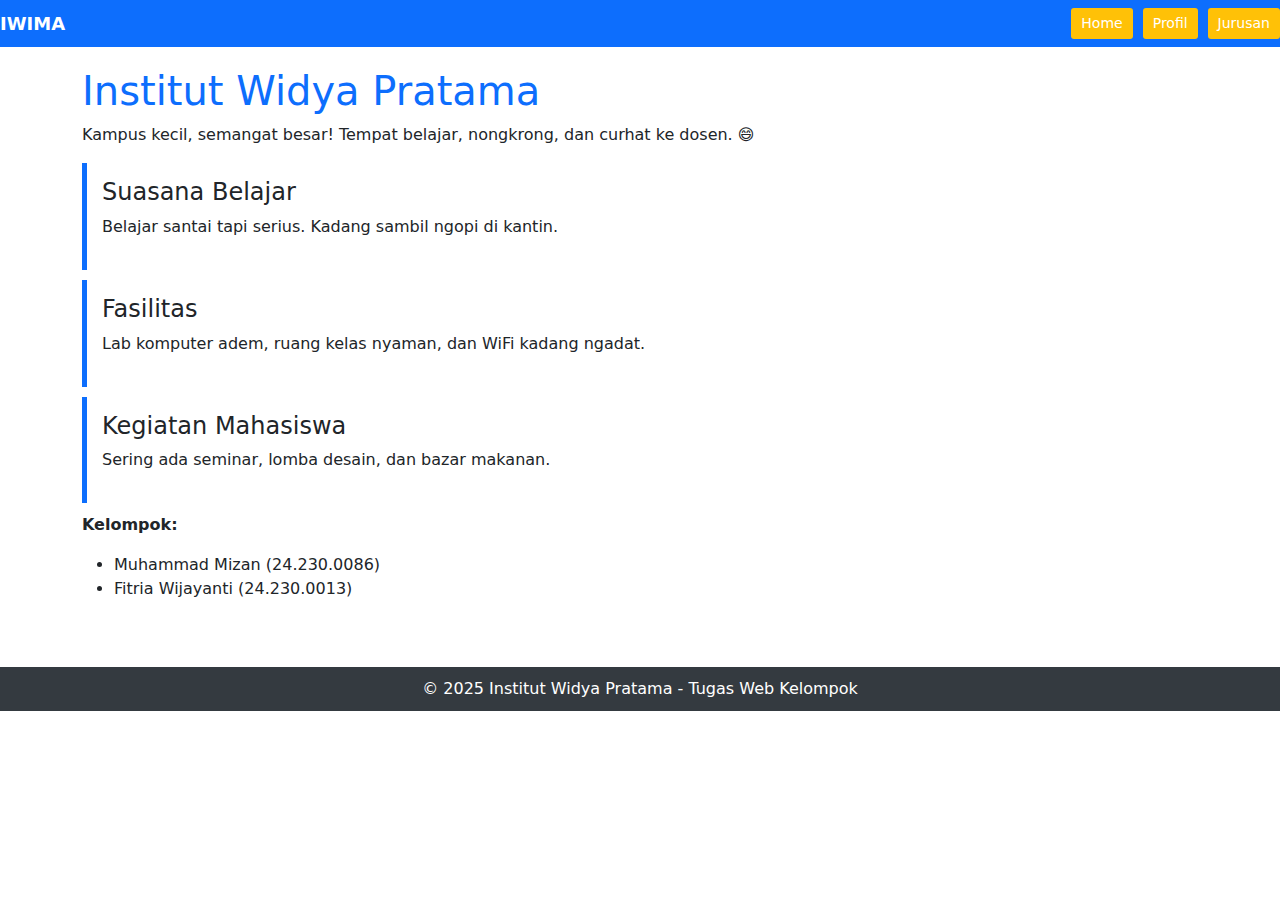
<file: tugas ti/index.html>
<!DOCTYPE html>
<html lang="id">
<head>
  <meta charset="UTF-8">
  <title>Institut Widya Pratama</title>
  <link rel="stylesheet" href="style.css">
  <link rel="stylesheet" href="https://cdn.jsdelivr.net/npm/bootstrap@5.3.0/dist/css/bootstrap.min.css">
</head>
<body>
  <div class="navbar">
    <span class="brand">IWIMA</span>
    <a href="index.html" class="btn-sm">Home</a>
    <a href="profil.html" class="btn-sm">Profil</a>
    <a href="jurusan.html" class="btn-sm">Jurusan</a>
  </div>

  <div class="container">
    <h1 class="text-primary">Institut Widya Pratama</h1>
    <p>Kampus kecil, semangat besar! Tempat belajar, nongkrong, dan curhat ke dosen. 😄</p>

    <div class="info-box">
      <h4>Suasana Belajar</h4>
      <p>Belajar santai tapi serius. Kadang sambil ngopi di kantin.</p>
    </div>

    <div class="info-box">
      <h4>Fasilitas</h4>
      <p>Lab komputer adem, ruang kelas nyaman, dan WiFi kadang ngadat.</p>
    </div>

    <div class="info-box">
      <h4>Kegiatan Mahasiswa</h4>
      <p>Sering ada seminar, lomba desain, dan bazar makanan.</p>
    </div>

    <p><strong>Kelompok:</strong></p>
    <ul>
      <li>Muhammad Mizan (24.230.0086)</li>
      <li>Fitria Wijayanti (24.230.0013)</li>
    </ul>
  </div>

  <footer>
    &copy; 2025 Institut Widya Pratama - Tugas Web Kelompok
  </footer>
</body>
</html>
</file>
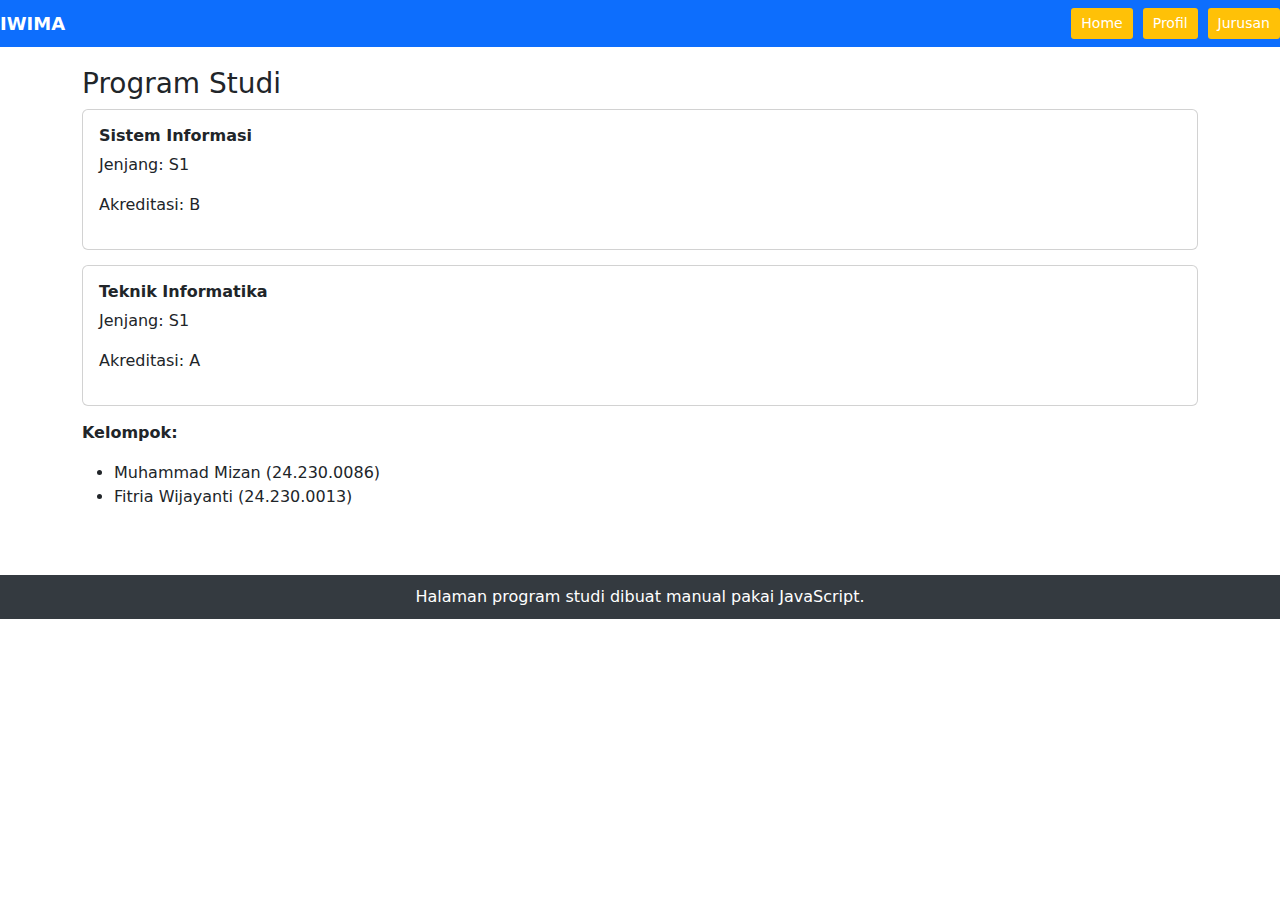
<file: tugas ti/jurusan.html>
<!DOCTYPE html>
<html lang="id">
<head>
  <meta charset="UTF-8">
  <title>Program Studi IWIMA</title>
  <link rel="stylesheet" href="style.css">
  <link rel="stylesheet" href="https://cdn.jsdelivr.net/npm/bootstrap@5.3.0/dist/css/bootstrap.min.css">
</head>
<body>
  <div class="navbar">
    <span class="brand">IWIMA</span>
    <a href="index.html" class="btn-sm">Home</a>
    <a href="profil.html" class="btn-sm">Profil</a>
    <a href="jurusan.html" class="btn-sm">Jurusan</a>
  </div>

  <div class="container">
    <h3>Program Studi</h3>
    <div id="prodi-list"></div>

    <p><strong>Kelompok:</strong></p>
    <ul>
      <li>Muhammad Mizan (24.230.0086)</li>
      <li>Fitria Wijayanti (24.230.0013)</li>
    </ul>
  </div>

  <footer>
    Halaman program studi dibuat manual pakai JavaScript.
  </footer>

  <script src="script.js"></script>
</body>
</html>
</file>
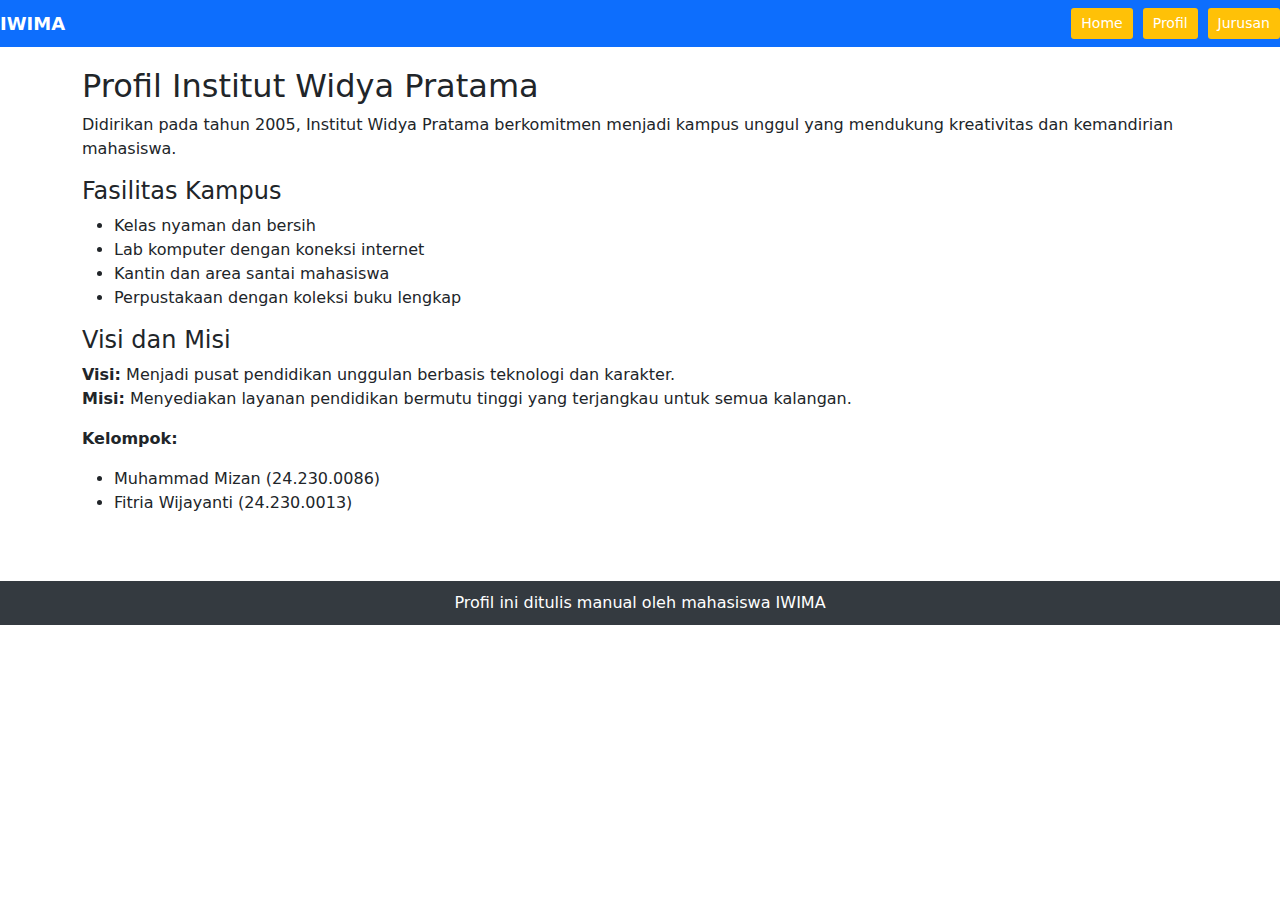
<file: tugas ti/profil.html>
<!DOCTYPE html>
<html lang="id">
<head>
  <meta charset="UTF-8">
  <title>Profil IWIMA</title>
  <link rel="stylesheet" href="style.css">
  <link rel="stylesheet" href="https://cdn.jsdelivr.net/npm/bootstrap@5.3.0/dist/css/bootstrap.min.css">
</head>
<body>
  <div class="navbar">
    <span class="brand">IWIMA</span>
    <a href="index.html" class="btn-sm">Home</a>
    <a href="profil.html" class="btn-sm">Profil</a>
    <a href="jurusan.html" class="btn-sm">Jurusan</a>
  </div>

  <div class="container">
    <h2>Profil Institut Widya Pratama</h2>
    <p>Didirikan pada tahun 2005, Institut Widya Pratama berkomitmen menjadi kampus unggul yang mendukung kreativitas dan kemandirian mahasiswa.</p>

    <h4>Fasilitas Kampus</h4>
    <ul>
      <li>Kelas nyaman dan bersih</li>
      <li>Lab komputer dengan koneksi internet</li>
      <li>Kantin dan area santai mahasiswa</li>
      <li>Perpustakaan dengan koleksi buku lengkap</li>
    </ul>

    <h4>Visi dan Misi</h4>
    <p><strong>Visi:</strong> Menjadi pusat pendidikan unggulan berbasis teknologi dan karakter.<br>
    <strong>Misi:</strong> Menyediakan layanan pendidikan bermutu tinggi yang terjangkau untuk semua kalangan.</p>

    <p><strong>Kelompok:</strong></p>
    <ul>
      <li>Muhammad Mizan (24.230.0086)</li>
      <li>Fitria Wijayanti (24.230.0013)</li>
    </ul>
  </div>

  <footer>
    Profil ini ditulis manual oleh mahasiswa IWIMA
  </footer>
</body>
</html>
</file>
<file: tugas ti/style.css>
body {
  font-family: Arial, sans-serif;
  font-size: 15px;
  background-color: #f9f9f9;
}

.navbar {
  background-color: #0d6efd;
  padding: 10px;
  color: white;
  display: flex;
  align-items: center;
  gap: 10px;
}

.navbar .brand {
  font-weight: bold;
  font-size: 18px;
  margin-right: auto;
}

.navbar a {
  text-decoration: none;
  color: white;
  font-size: 14px;
  padding: 5px 10px;
  background-color: #ffc107;
  border-radius: 3px;
}

.container {
  padding: 20px;
}

footer {
  background-color: #343a40;
  color: white;
  text-align: center;
  padding: 10px;
  margin-top: 30px;
}

.info-box {
  background-color: #fff;
  padding: 15px;
  margin: 10px 0;
  border-left: 5px solid #0d6efd;
}

.card {
  margin-bottom: 15px;
  border: 1px solid #ccc;
  padding: 10px;
  background-color: #fff;
}

.card-title {
  font-weight: bold;
  font-size: 16px;
  color: #0d6efd;
}
</file>
